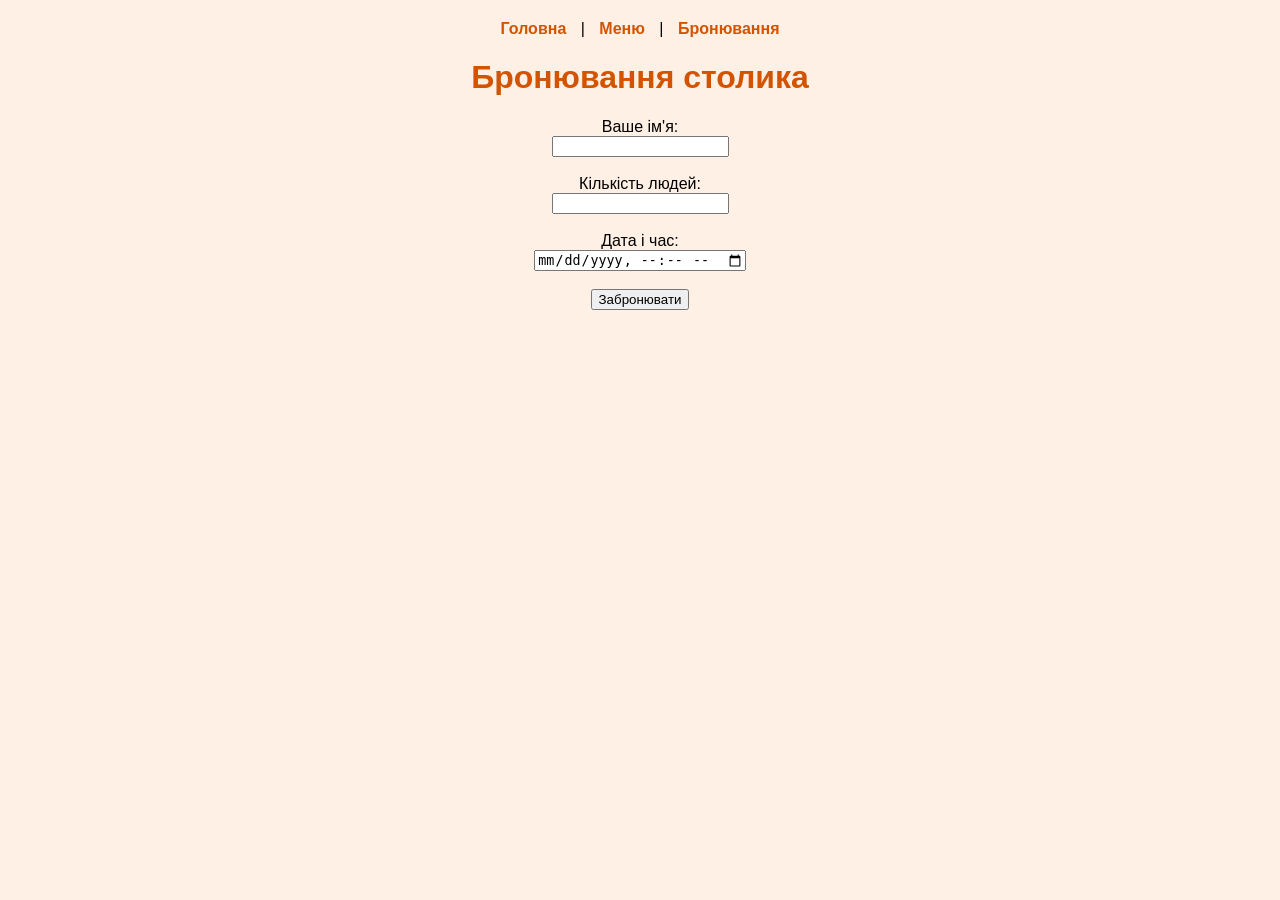
<file: booking.html>
<!DOCTYPE html>
<html lang="uk">
<head>
<meta charset="UTF-8">
<meta name="viewport" content="width=device-width, initial-scale=1.0">
<title>Бронювання Столиків</title>
<link rel="stylesheet" href="style.css">
</head>
<body>

<nav>
    <a href="index.html">Головна</a> |
    <a href="menu.html">Меню</a> |
    <a href="booking.html">Бронювання</a>
</nav>

<h1>Бронювання столика</h1>

<form id="bookingForm">
    <label>Ваше ім'я:</label><br>
    <input type="text" id="name" required><br><br>

    <label>Кількість людей:</label><br>
    <input type="number" id="people" min="1" required><br><br>

    <label>Дата і час:</label><br>
    <input type="datetime-local" id="datetime" required><br><br>

    <button type="submit">Забронювати</button>
</form>

<p id="bookingMessage"></p>

<script>
    const form = document.getElementById('bookingForm');
    const message = document.getElementById('bookingMessage');

    form.addEventListener('submit', function(e) {
        e.preventDefault();
        const name = document.getElementById('name').value;
        const people = document.getElementById('people').value;
        const datetime = document.getElementById('datetime').value;
        message.textContent = `Дякуємо, ${name}! Ваш столик для ${people} людей заброньовано на ${datetime}.`;
        form.reset();
    });
</script>

</body>
</html>
</file>
<file: style.css>
body {
    font-family: Arial, sans-serif;
    background: #fff0e5;
    margin: 0;
    padding: 20px;
    text-align: center;
}

nav a {
    margin: 0 10px;
    text-decoration: none;
    color: #d35400;
    font-weight: bold;
}

nav a:hover {
    color: #e67e22;
}

h1 {
    color: #d35400;
}

.cafe {
    width: 300px;
    height: 200px;
    background-color: #f39c12;
    border-radius: 20px;
    position: relative;
    margin: 20px auto;
}

.plate {
    width: 60px;
    height: 60px;
    background-color: #ecf0f1;
    border-radius: 50%;
    position: absolute;
    top: 70px;
    left: 0;
}

.menu {
    display: flex;
    justify-content: center;
    gap: 20px;
    flex-wrap: wrap;
    margin-top: 20px;
}

.dish {
    text-align: center;
}

.dish img {
    width: 150px;
    border-radius: 10px;
    cursor: pointer;
}
</file>
